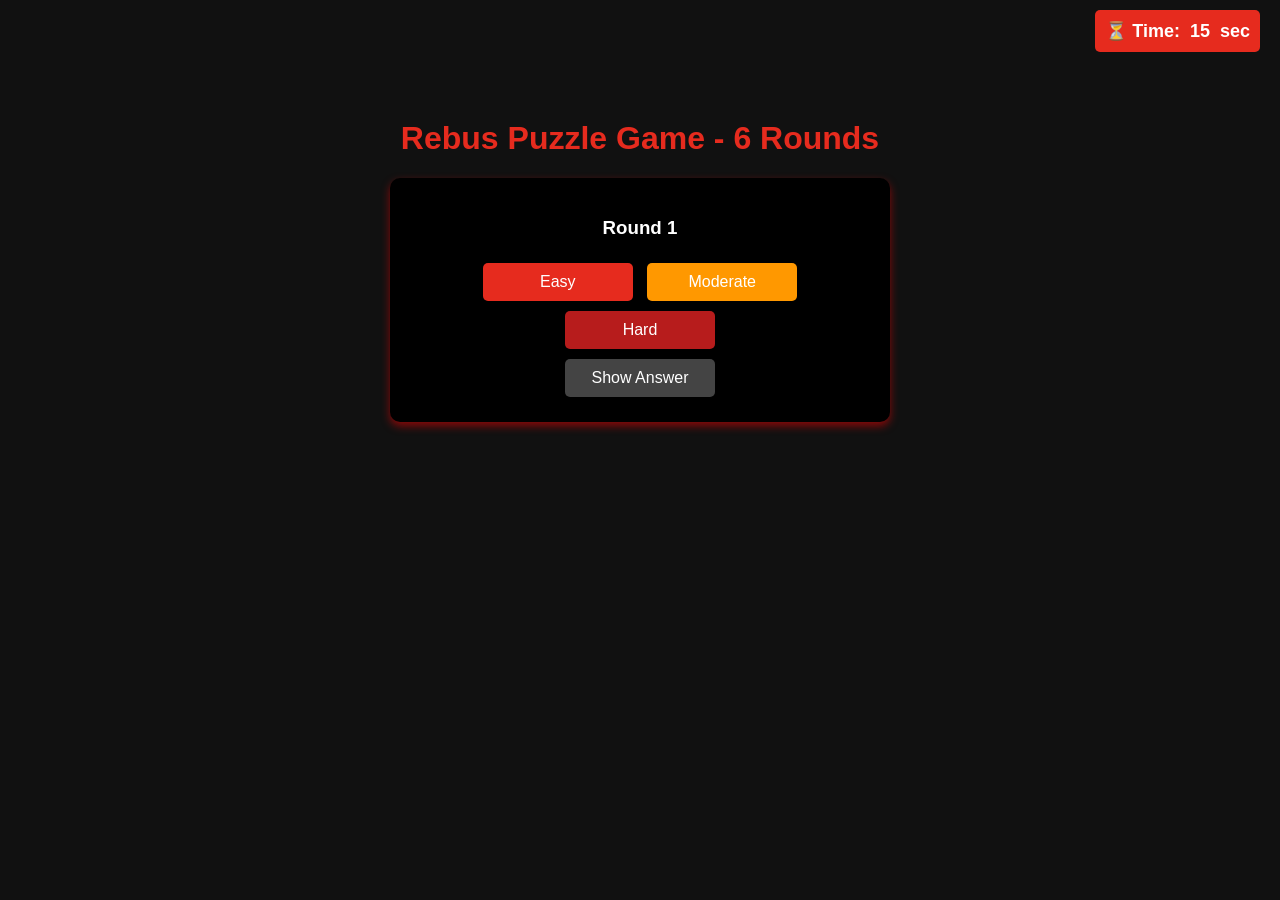
<file: index.html>
<!DOCTYPE html>
<html lang="en">
<head>
    <meta charset="UTF-8">
    <meta name="viewport" content="width=device-width, initial-scale=1.0">
    <title>Rebus Puzzle Game</title>
    <style>
        body {
            font-family: 'Helvetica', sans-serif;
            background-color: #111;
            color: white;
            margin: 0;
            padding: 20px;
            text-align: center;
        }
        .timer-container {
            position: absolute;
            top: 10px;
            right: 20px;
            font-size: 18px;
            font-weight: bold;
            background: #e62b1e;
            color: white;
            padding: 10px;
            border-radius: 5px;
            display: flex;
            align-items: center;
            gap: 10px;
        }
        .timer-btn {
            background: black;
            color: white;
            border: 1px solid white;
            padding: 5px 10px;
            cursor: pointer;
            border-radius: 5px;
        }
        h1 {
            color: #e62b1e;
            margin-top: 100px;
        }
        .round-container {
            display: flex;
            flex-direction: column;
            gap: 20px;
            max-width: 500px;
            margin: auto;
        }
        .round {
            background: black;
            padding: 20px;
            border-radius: 10px;
            box-shadow: 0px 4px 8px rgba(255, 0, 0, 0.5);
        }
        button {
            width: 150px;
            padding: 10px;
            font-size: 16px;
            border: none;
            cursor: pointer;
            border-radius: 5px;
            color: white;
            margin: 5px;
        }
        .easy { background-color: #e62b1e; }
        .moderate { background-color: #ff9800; }
        .hard { background-color: #b71c1c; }
        .answer-btn { background-color: #444; }
        .question-img {
            display: none;
            max-width: 400px;
            height: auto;
            margin: 10px 0;
            border: 3px solid #e62b1e;
        }
        .answer-text {
            display: none;
            font-size: 18px;
            font-weight: bold;
            color: #e62b1e;
        }
    </style>
</head>
<body>
    <div id="timer-container" class="timer-container">
        ⏳ Time: <span id="timer">15</span> sec
    </div>
    <h1>Rebus Puzzle Game - 6 Rounds</h1>
    <div class="round-container"></div>
    
    <script>
        const rounds = 1;
        const questions = {
            easy: [
            { img: "img/easy1.png", answer: "Highschool" },
                { img: "img/easy2.png", answer: "Breakfast" },
                { img: "img/easy3.png", answer: "Eifel tower" },
                { img: "img/easy4.png", answer: "Happy Hour" },
                { img: "img/easy5.png", answer: "Cross Roads" },
                { img: "img/easy6.png", answer: "Cucumber Slice" },
                { img: "img/easy7.png", answer: "For a Change" },
                { img: "img/easy8.png", answer: "No one understands" },
                { img: "img/easy9.png", answer: "Broken Promise" },
                { img: "img/easy10.png", answer: "Metaphor" },
                { img: "img/easy11.png", answer: "Misunderstood" }
                
            ],
            moderate: [
                { img: "img/moderate1.png", answer: "Scrambled eggs" },
                { img: "img/moderate2.png", answer: "Try to understand" },
                { img: "img/moderate3.png", answer: "For instance" },
                { img: "img/moderate4.png", answer: "Summer" },
                { img: "img/moderate5.png", answer: "One in million" },
                { img: "img/moderate6.png", answer: "Standup Comedy" },
                { img: "img/moderate7.png", answer: "Be inspired" },
                { img: "img/moderate8.png", answer: "Once in my life" },
                { img: "img/moderate9.png", answer: "Your are in Trouble" },
                { img: "img/moderate10.png", answer: "Win at ease" },
                { img: "img/moderate11.png", answer: "Inbetween Jobs" }
            ],
            hard: [
                { img: "img/hard1.png", answer: "--" },
                { img: "img/hard2.png", answer: "Venus" },
                { img: "img/hard3.png", answer: "Australia" },
                { img: "img/hard4.png", answer: "----" },
                { img: "img/hard5.png", answer: "Arabic" },
                { img: "img/hard6.png", answer: "69" },
                { img: "img/hard7.png", answer: "Malayalam" },
                { img: "img/hard8.png", answer: "Heart" },
                { img: "img/hard9.png", answer: "Mango" },
                { img: "img/hard10.png", answer: "Date" },
                { img: "img/hard11.png", answer: "Dictionary" }
            ]
        };

        let countdown = 15;
        let countdownInterval;

        function startCountdown() {
            clearInterval(countdownInterval);
            countdown = 15;
            document.getElementById('timer').textContent = countdown;
            document.getElementById('timer-container').style.background = 'green';
            
            countdownInterval = setInterval(() => {
                countdown--;
                document.getElementById('timer').textContent = countdown;
                if (countdown <= 0) {
                    clearInterval(countdownInterval);
                    document.getElementById('timer-container').style.background = 'red';
                }
            }, 1000);
        }

        const roundContainer = document.querySelector('.round-container');
        for (let i = 0; i < rounds; i++) {
            const roundDiv = document.createElement('div');
            roundDiv.className = 'round';
            roundDiv.innerHTML = `
                <h3>Round ${i + 1}</h3>
                <div>
                    <button class="easy" onclick="showQuestion('easy', ${i})">Easy</button>
                    <button class="moderate" onclick="showQuestion('moderate', ${i})">Moderate</button>
                    <button class="hard" onclick="showQuestion('hard', ${i})">Hard</button>
                </div>
                <img id="question-img-${i}" class="question-img" />
                <button class="answer-btn" onclick="showAnswer(${i})">Show Answer</button>
                <p id="answer-text-${i}" class="answer-text"></p>
            `;
            roundContainer.appendChild(roundDiv);
        }

        function showQuestion(difficulty, roundIndex) {
            startCountdown();
            const questionSet = questions[difficulty];
            const randomIndex = Math.floor(Math.random() * questionSet.length);
            const selectedQuestion = questionSet[randomIndex];

            const imgElement = document.getElementById(`question-img-${roundIndex}`);
            imgElement.src = selectedQuestion.img;
            imgElement.style.display = "block";

            imgElement.dataset.answer = selectedQuestion.answer;
            document.getElementById(`answer-text-${roundIndex}`).style.display = "none";
        }

        function showAnswer(roundIndex) {
            const imgElement = document.getElementById(`question-img-${roundIndex}`);
            const answerText = document.getElementById(`answer-text-${roundIndex}`);

            if (imgElement.dataset.answer) {
                answerText.textContent = `Answer: ${imgElement.dataset.answer}`;
                answerText.style.display = "block";
            }
        }
    </script>
</body>
</html>
</file>
